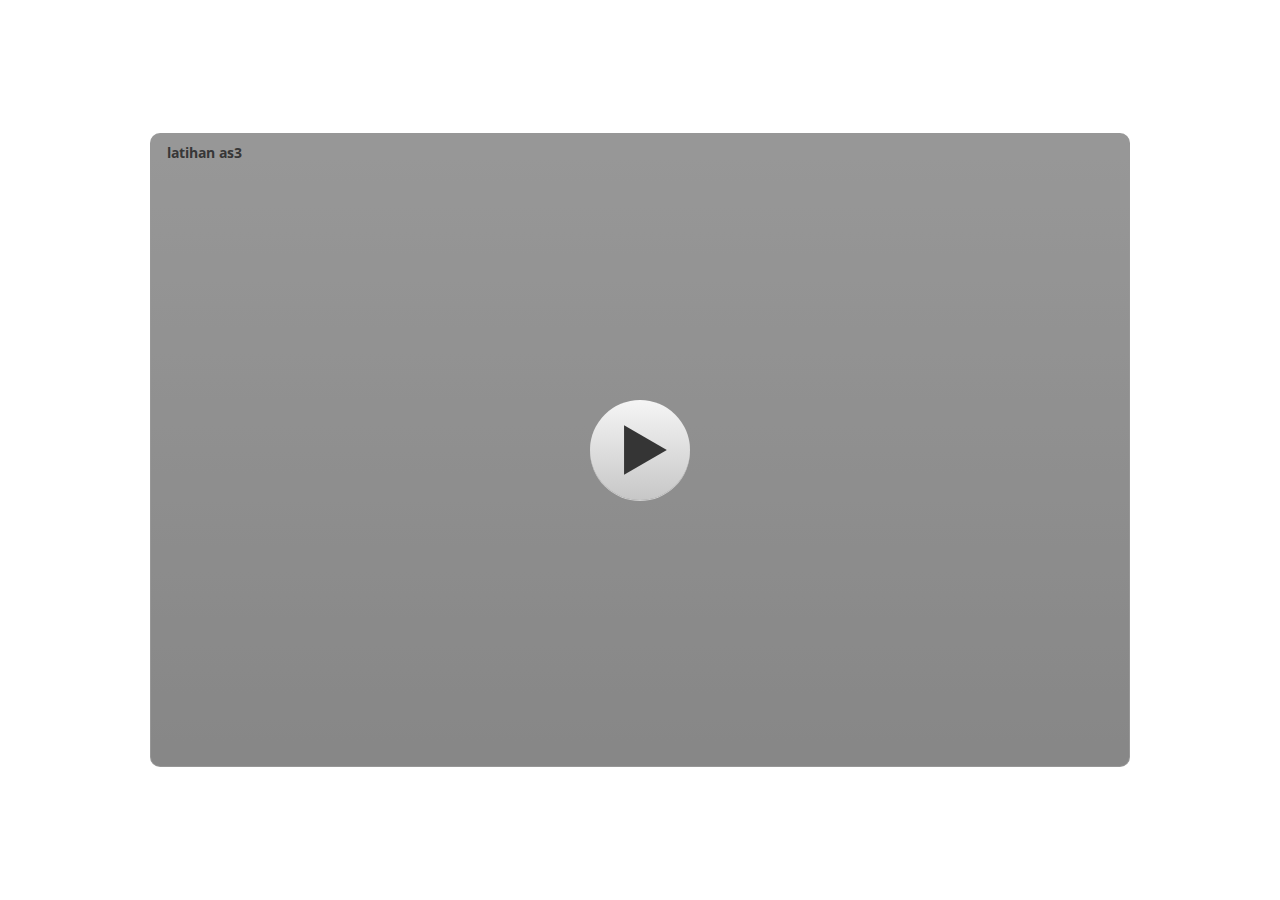
<file: index.html>
﻿<!doctype html>
<html lang="en-US">
<head>
  <meta charset="utf-8">
  <!-- Created using Storyline 3 - http://www.articulate.com  -->
  <!-- version: 3.20.30234.0 -->
  <title>latihan as3</title>
  <meta http-equiv="x-ua-compatible" content="IE=edge"/>
  <meta name="viewport" content="width=device-width,initial-scale=1,user-scalable=no,shrink-to-fit=no,minimal-ui"/>
  <meta name="apple-mobile-web-app-capable" content="yes"/>
  <style>
    html, body { height: 100%; padding: 0; margin: 0 }
    #app { height: 100%; width: 100%; }
  </style>

  <script>
    window.DS = {};
    window.globals = {
      DATA_PATH_BASE: '',
      HAS_FRAME: true,
      HAS_SLIDE: true,

      lmsPresent: false,
      tinCanPresent: false,
      cmi5Present: false,
      aoSupport: false,
      scale: 'noscale',
      captureRc: false,
      browserSize: 'optimal',
      bgColor: '#FFFFFF',
      features: '',
      themeName: 'classic',
      preloaderColor: '#FFFFFF',
      suppressAnalytics: false,
      productChannel: 'perpetual',
      publishSource: 'storyline',
      aid: '',
      cid: 'c54269ef-f065-4c26-b493-959a4fdc9ba2',
      playerVersion: '3.20.30234.0',
      publishTimestamp: '2024-12-29T05:05:44.7833388Z',
      maxIosVideoElements: 10,
      connectionSettings: { },

      
      parseParams: function(qs) {
        if (window.globals.parsedParams != null) {
          return window.globals.parsedParams;
        }
        qs = (qs || window.location.search.substr(1)).split('+').join(' ');
        var params = {},
            tokens,
            re = /[?&]?([^=]+)=([^&]*)/g;

        while (tokens = re.exec(qs)) {
          params[decodeURIComponent(tokens[1]).trim()] =
            decodeURIComponent(tokens[2]).trim();
        }
        window.globals.parsedParams = params;
        return params;
      }

    };
  </script>
  <script>
    var isIe11 = ('ActiveXObject' in window || window.MSBlobBuilder != null)
      && window.msCrypto != null && !window.ActiveXObject;
    if (isIe11) {
      window.globals.unsupportedBrowser = true;
      document.write(atob('[base64]'));
    }
  </script>
  
  <script>window.THREE = { };</script>
  
</head>
<body style="background: #FFFFFF" class="cs-HTML theme-classic">
  <!-- 360 -->
  <script>!function(){var e,i=/iPhone/i,o=/iPod/i,n=/iPad/i,t=/\biOS-universal(?:.+)Mac\b/i,r=/\bAndroid(?:.+)Mobile\b/i,a=/Android/i,d=/(?:SD4930UR|\bSilk(?:.+)Mobile\b)/i,p=/Silk/i,l=/Windows Phone/i,u=/\bWindows(?:.+)ARM\b/i,b=/BlackBerry/i,s=/BB10/i,c=/Opera Mini/i,f=/\b(CriOS|Chrome)(?:.+)Mobile/i,h=/Mobile(?:.+)Firefox\b/i,v=function(e){return void 0!==e&&"MacIntel"===e.platform&&"number"==typeof e.maxTouchPoints&&e.maxTouchPoints>1&&"undefined"==typeof MSStream};e=function(e){var m={userAgent:"",platform:"",maxTouchPoints:0};e||"undefined"==typeof navigator?"string"==typeof e?m.userAgent=e:e&&e.userAgent&&(m={userAgent:e.userAgent,platform:e.platform,maxTouchPoints:e.maxTouchPoints||0}):m={userAgent:navigator.userAgent,platform:navigator.platform,maxTouchPoints:navigator.maxTouchPoints||0};var g=m.userAgent,y=g.split("[FBAN");void 0!==y[1]&&(g=y[0]),void 0!==(y=g.split("Twitter"))[1]&&(g=y[0]);var A=function(e){return function(i){return i.test(e)}}(g),w={apple:{phone:A(i)&&!A(l),ipod:A(o),tablet:!A(i)&&(A(n)||v(m))&&!A(l),universal:A(t),device:(A(i)||A(o)||A(n)||A(t)||v(m))&&!A(l)},amazon:{phone:A(d),tablet:!A(d)&&A(p),device:A(d)||A(p)},android:{phone:!A(l)&&A(d)||!A(l)&&A(r),tablet:!A(l)&&!A(d)&&!A(r)&&(A(p)||A(a)),device:!A(l)&&(A(d)||A(p)||A(r)||A(a))||A(/\bokhttp\b/i)},windows:{phone:A(l),tablet:A(u),device:A(l)||A(u)},other:{blackberry:A(b),blackberry10:A(s),opera:A(c),firefox:A(h),chrome:A(f),device:A(b)||A(s)||A(c)||A(h)||A(f)},any:!1,phone:!1,tablet:!1};return w.any=w.apple.device||w.android.device||w.windows.device||w.other.device,w.phone=w.apple.phone||w.android.phone||w.windows.phone,w.tablet=w.apple.tablet||w.android.tablet||w.windows.tablet,w}(),"object"==typeof exports&&"undefined"!=typeof module?module.exports=e:"function"==typeof define&&define.amd?define((function(){return e})):this.isMobile=e}();
    window.isMobile.apple.tablet = window.isMobile.apple.tablet ||
      (navigator.platform === 'MacIntel' && navigator.maxTouchPoints > 1);
    window.isMobile.apple.device = window.isMobile.apple.device || window.isMobile.apple.tablet;
    window.isMobile.tablet = window.isMobile.tablet || window.isMobile.apple.tablet;
    window.isMobile.any = window.isMobile.any || window.isMobile.apple.tablet;
  </script>

  <div id="focus-sink" tabindex="-1"></div>

  <div id="preso"></div>
  <script>
    (function() {

      var classTypes = [ 'desktop', 'mobile', 'phone', 'tablet' ];

      var addDeviceClasses = function(prefix, testObj) {
        var curr, i;
        for (i = 0; i < classTypes.length; i++) {
          curr = classTypes[i];
          if (testObj[curr]) {
            document.body.classList.add(prefix + curr);
          }
        }
      };

      var params = window.globals.parseParams(),
          isDevicePreview = params.devicepreview === '1',
          isPhoneOverride = params.deviceType === 'phone' || (isDevicePreview && params.phone == '1'),
          isTabletOverride = (params.deviceType === 'tablet' || isDevicePreview) && !isPhoneOverride,
          isMobileOverride = isPhoneOverride || isTabletOverride;

      var deviceView = {
        desktop: !window.isMobile.any && !isMobileOverride,
        mobile: window.isMobile.any || isMobileOverride,
        phone: isPhoneOverride || (window.isMobile.phone && !isTabletOverride),
        tablet: isTabletOverride || window.isMobile.tablet
      };

      window.globals.deviceView = deviceView;
      window.isMobile.desktop = !window.isMobile.any;
      window.isMobile.mobile = window.isMobile.any;

      addDeviceClasses('view-', deviceView);

    })();
  </script>
  
  <script src='story_content/user.js' type=text/javascript></script>
  <div class="slide-loader"></div>

  <script>
    if (window.globals.deviceView.isMobile) { var doc = document, loader = doc.body.querySelector('.slide-loader'); [ 1, 2, 3 ].forEach(function(n) { var d = doc.createElement('div'); d.style.backgroundColor = window.globals.preloaderColor; d.classList.add('mobile-loader-dot'); d.classList.add('dot' + n); loader.appendChild(d); }); }
  </script>

  <div class="mobile-load-title-overlay" style="display: none">
    <div class="mobile-load-title">latihan as3</div>
  </div>

  <div class="mobile-chrome-warning"></div>

  
<style>
  .warn-connection-dialog {
    display: none;
    background: transparent;
    pointer-events: none;
    position: fixed;
    left: 0;
    top: 0;
    width: 100%;
    height: 100%;
    z-index: 999;
  }

  .warn-connection-content {
    border-radius: 4px;
    background: white;
    border: 1px solid #E7E7E7;
    color: #333333;
    box-shadow: 0 2px 4px rgba(0, 0, 0, 0.25);
    transition: all 150ms ease-out;
    position: absolute;
    white-space: nowrap;
  }

  .view-phone.is-landscape .warn-connection-content {
    left: 23px;
    bottom: 23px;
  }

  .view-tablet.is-landscape .warn-connection-content {
    left: 50%;
    top: 20px;
    transform: translateX(-50%);
  }

  .is-portrait .warn-connection-content {
    transform: translate(-50%, calc(-100% - 15px));
  }

  .warn-connection-content p {
    display: inline-block;
    margin: 0 8px 0 0;
    line-height: 33px;
    font-size: 11px;
  }

  .warn-connection-content svg {
    position: relative;
    vertical-align: middle;
    margin: 0 2px 2px 8px;
  }

  .view-desktop .warn-connection-content {
    left: 1.5em;
    bottom: 1.5em;
  }

  .view-desktop .warn-connection-content p {
    font-size: 1.1em;
  }

  .is-offline .warn-connection-dialog {
    display: block;
  }

  .is-offline .cs-panel * {
    pointer-events: none !important;
  }

  .is-offline .cs-panel {
    pointer-events: all !important;
  }

  .is-offline #nav-controls * {
    pointer-events: none !important;
  }

  .is-offline #nav-controls {
    pointer-events: all !important;
  }
</style>

<div class="warn-connection-dialog">
  <div class="warn-connection-content">
    <svg width="17" height="15" viewBox="0 0 17 15" xmlns="http://www.w3.org/2000/svg">
      <path fill="#8F0000" stroke="white" d="M16.07,12.98 L15.88,12.23 L9.51,1.21 C8.97,0.26,7.6,0.26,7.06,1.21 L0.69,12.23 C0.15,13.16,0.81,14.36,1.91,14.36 H14.65 C15.47,14.36,16.05,13.7,16.07,12.98 Z"/>
      <path fill="white" stroke="white" d="M8.58,5.5 C8.35,5.28,8.5,5.35,8.21,5.32 C8.09,5.35,7.97,5.49,7.96,5.67 C7.97,5.79,7.98,5.92,7.98,6.04 L7.98,6.04 C7.99,6.17,8,6.31,8.01,6.43 L8.01,6.44 C8.03,6.92,8.06,7.41,8.09,7.9 L8.09,7.9 C8.12,8.39,8.14,8.88,8.17,9.37 C8.17,9.39,8.18,9.42,8.2,9.44 C8.23,9.46,8.25,9.47,8.28,9.47 C8.31,9.47,8.34,9.46,8.35,9.44 C8.37,9.43,8.38,9.4,8.39,9.35 L8.39,9.34 C8.39,9.24,8.4,9.15,8.4,9.05 L8.4,9.05 C8.41,8.96,8.41,8.86,8.42,8.75 C8.43,8.44,8.45,8.12,8.47,7.81 L8.47,7.81 C8.49,7.49,8.51,7.18,8.53,6.87 C8.55,6.46,8.56,6.05,8.59,5.64 L8.6,5.62 C8.6,5.57,8.59,5.53,8.58,5.5 L8.21,5.32 Z"/>
      <circle fill="white" stroke="white" cx="8.3" cy="11.35" r="0.3"/>
    </svg>
    <p>You are offline. Trying to reconnect...</p>
  </div>
</div>

<script>
  (function() {
    window.DS.connection = {
      warningShown: false,
      assets: {},
      loadingAssetGroup: false,
      retryDelay: 500
    };

    // @TODO this is POC code and can be cleaned up a bit more if we move forward
    // with the feature



    // The `window.globals.features` variable must be set in `webpack.dev.config` when testing locally - it is not enough
    // to have it in the data - but it must be set there as well.
    var useConnectionMessages = window.AbortController != null &&
      window.location.protocol != 'file:' &&
      window.globals.features.indexOf('ConnectionMessages') != -1;

    window.DS.connection.useConnectionMessages = useConnectionMessages

    var assetCount = 0;
    var checkLoadedId;
    var connectionSettings = window.globals.connectionSettings;

    if (useConnectionMessages && connectionSettings != null) {
      var contentEl = document.querySelector('.warn-connection-content');
      var messageEl = contentEl.querySelector('p')

      if (connectionSettings.useDarkTheme) {
        contentEl.style.borderColor = '#BABBBA';
        contentEl.style.backgroundColor = '#282828';
        contentEl.style.color = '#FFFFFF';
      }

      if (connectionSettings.message != null) {
        messageEl.textContent = window.decodeURIComponent(connectionSettings.message);
      }
    }

    function checkAssetsReady() {
      for (var i in DS.connection.assets) {
        if (!DS.connection.assets[i].success) {
          return false;
        }
      }
      return true;
    }

    function stopAssetGroup() {
      if (!useConnectionMessages) { return; }

      assetCount = 0;

      DS.connection.oldAssetGroup = DS.connection.assets;
      DS.connection.assets = {};
      DS.connection.loadingAssetGroup = false;
      clearInterval(checkLoadedId);
    }

    function startAssetGroup() {
      if (!useConnectionMessages) { return; }
      var ticks = 0;
      clearInterval(checkLoadedId);
      checkLoadedId = setInterval(function() {
        var loaded = 0;
        if (assetCount === 0 && loaded === 0) {
          clearInterval(checkLoadedId);
          return;
        }

        for (var i in DS.connection.assets) {
          if (DS.connection.assets[i].success) {
            loaded++;
          }
        }

        if (assetCount === loaded && checkAssetsReady()) {
          for (var i in DS.connection.assets) {
            if (DS.connection.assets[i].action) {
              DS.connection.assets[i].action();
            }
          }
          hideWarning();
          stopAssetGroup();
        }
      }, 100)
    }

    function requiredAsset(url, action, retry, type) {
      if (!useConnectionMessages) { return; }
      if (DS.connection.assets[url]) { return; }

      DS.connection.assets[url] = {
        success: false, action: action, retry: retry, type: type
      };
      assetCount = Object.keys(DS.connection.assets).length;
      if (!DS.connection.loadingAssetGroup) {
        startAssetGroup();
      }
      DS.connection.loadingAssetGroup = true;
    }

    function assetLoaded(url) {
      if (!useConnectionMessages) { return; }
      if (DS.connection.assets[url]) {
        DS.connection.assets[url].success = true;
      }
    }

    function assetFailed(url) {
      if (!useConnectionMessages) { return; }
      if (!DS.connection.assets[url]) {
        if (/\.js$/.test(url)) {
          setTimeout(function() {
            if (DS.connection.lastSlideLoaded != null) {
              DS.connection.lastSlideLoaded();
            }
          }, DS.connection.retryDelay);
        }
        return;
      }
      if (!DS.connection.warningShown) { showWarning(); }
      if (DS.connection.assets[url].retry) {
        setTimeout(function() {
          if (!DS.connection.assets[url].success) {
            DS.connection.assets[url].retry()
          }
        }, DS.connection.retryDelay);
      }
    }

    function hideWarning() {
      document.body.classList.remove('is-offline');
      DS.connection.warningShown = false;
    }
    DS.connection.hideWarning = hideWarning

    function showWarning(btn) {
      document.body.classList.add('is-offline')
      DS.connection.warningShown = true;
      updateWarningPosition();
    }

    function updateWarningPosition() {
      if (!DS.connection.warningShown) {
        return;
      }

      var isPortrait = document.body.classList.contains('is-portrait');
      var warningEl = document.querySelector('.warn-connection-content');

      if (isPortrait) {
        var slide = document.querySelector('.primary-slide');
        var slideRect = slide.getBoundingClientRect();

        warningEl.style.top = `${slideRect.top}px`
        warningEl.style.left = `${slideRect.left + slideRect.width / 2}px`
      } else {
        warningEl.style.top = null;
        warningEl.style.left = null;
      }

      window.requestAnimationFrame(updateWarningPosition);
    }

    // these will all be noops if the feature flag isn't set in
    // the data and `window.globals.features`
    DS.connection.requiredAsset = requiredAsset;
    DS.connection.assetLoaded = assetLoaded;
    DS.connection.assetFailed = assetFailed;
    DS.connection.stopAssetGroup = stopAssetGroup;
    DS.connection.startAssetGroup = startAssetGroup;
  })();
</script>


  <script>
    
    if (window.autoSpider && window.vInterfaceObject) {
      document.querySelector('.mobile-load-title-overlay').style.display = 'none';
    }
  </script>

  

  <link rel="stylesheet" href="html5/data/css/output.min.css" data-noprefix/>
</body>
<script src="html5/lib/scripts/bootstrapper.min.js"></script>
</html>
</file>
